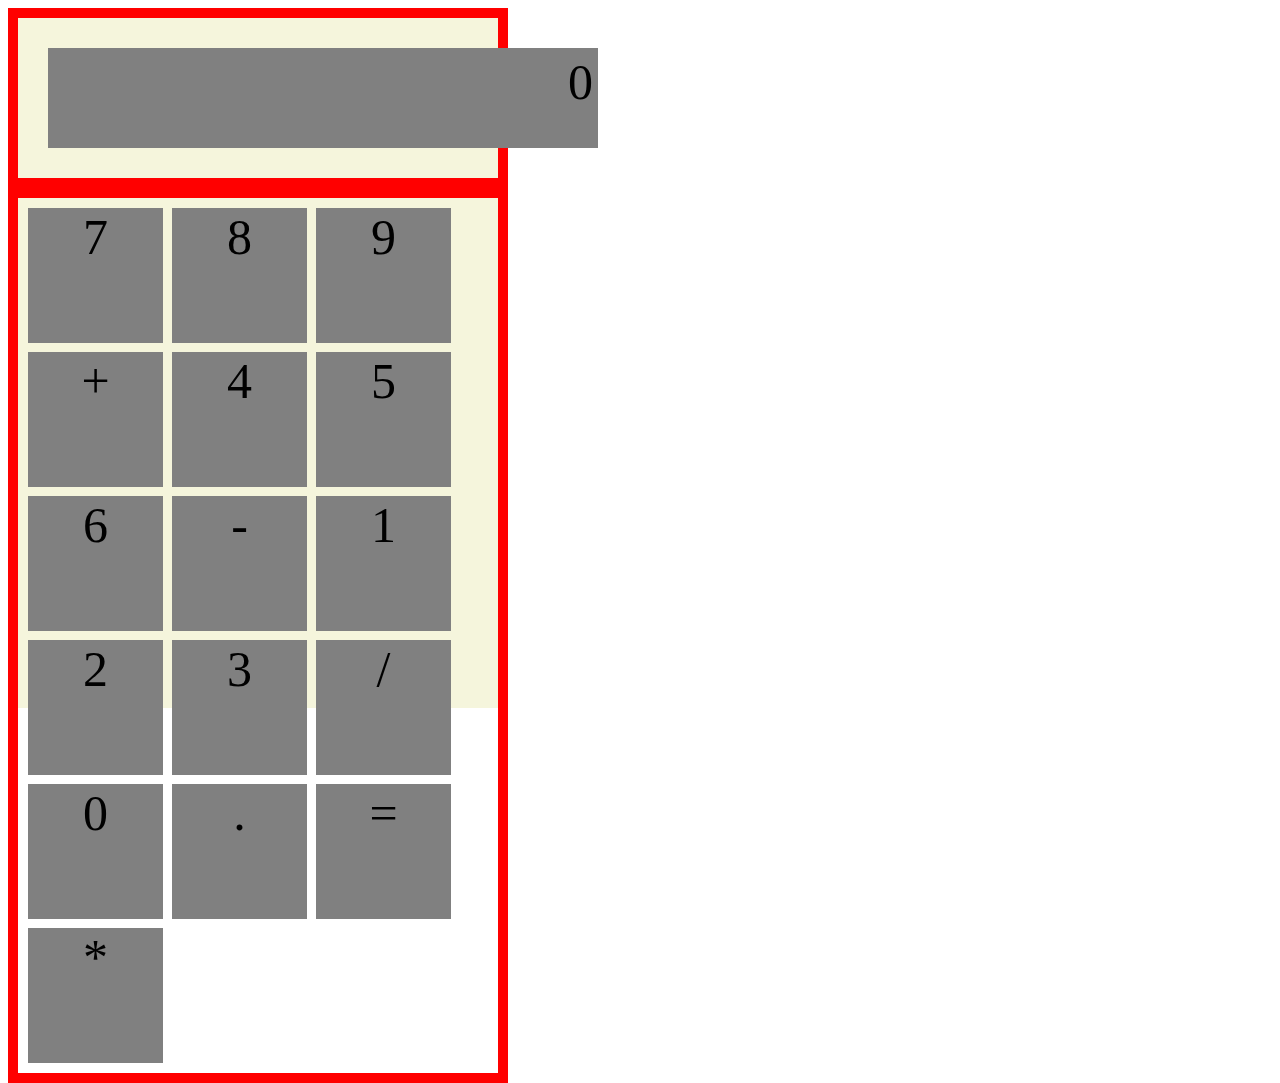
<file: CALCULATOR/index.html>
<!DOCTYPE html>
<head>

</head>
<link rel="stylesheet" type="text/css" href="css/style.css"> 
<body>
    <div class="bb">
        <div class="bbh">
            <div class="digi">
                0
            </div>
        </div>
        <div class="bbb">
            <div class="bl">
               7
            </div>
            <div class="bl">
               8
            </div>
            <div class="bl">
               9
            </div>
            <div class="bl">
               +
            </div>
            <div class="bl">
               4
            </div>
            <div class="bl">
               5
            </div>
            <div class="bl">
               6
            </div>
            <div class="bl">
               -
            </div>
            <div class="bl">
               1
            </div>
            <div class="bl">
               2
            </div>
            <div class="bl">
               3
            </div>
            <div class="bl">
               /
            
            </div>
            <div class="bl">
               0
            
            </div>
            <div class="bl">
               
            .
            </div>
            <div class="bl">
               
            =
            </div>
            <div class="bl">
               
            *
            </div>
        </div>
    </div>
</body>
</html>
</file>
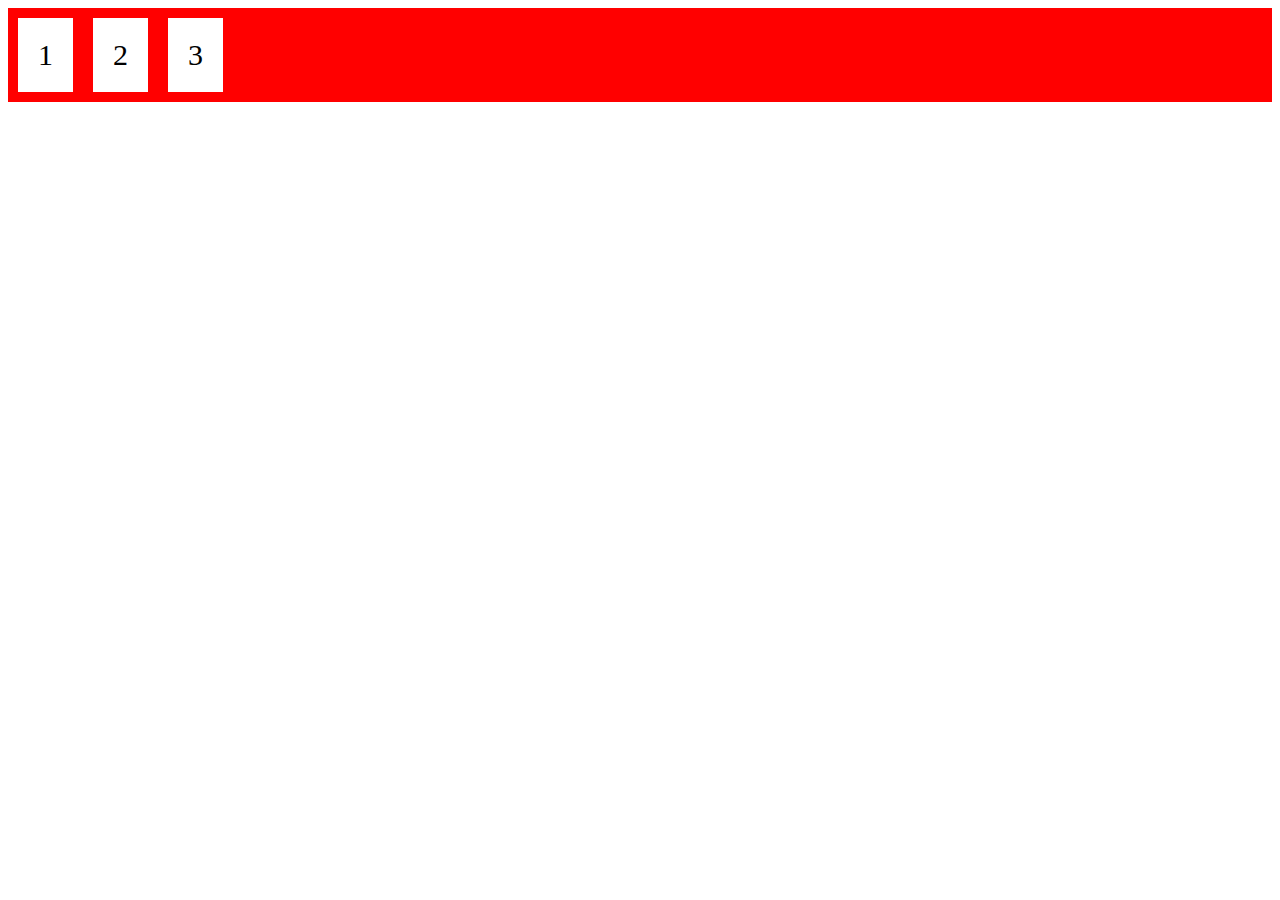
<file: FLEX/index.html>
<html>
    <head>
        <meta charset="UTF-8">
        <meta name="viewport" content="width=device-width, initial-scale=1.0">
        <link rel="stylesheet" href="css/style.css">
        <title>FLEX</title>
    </head>

    <body>
            <div class="flex-container">
                <div>1</div>
                <div>2</div>
                <div>3</div>
            </div>
    </body>
</html>
</file>
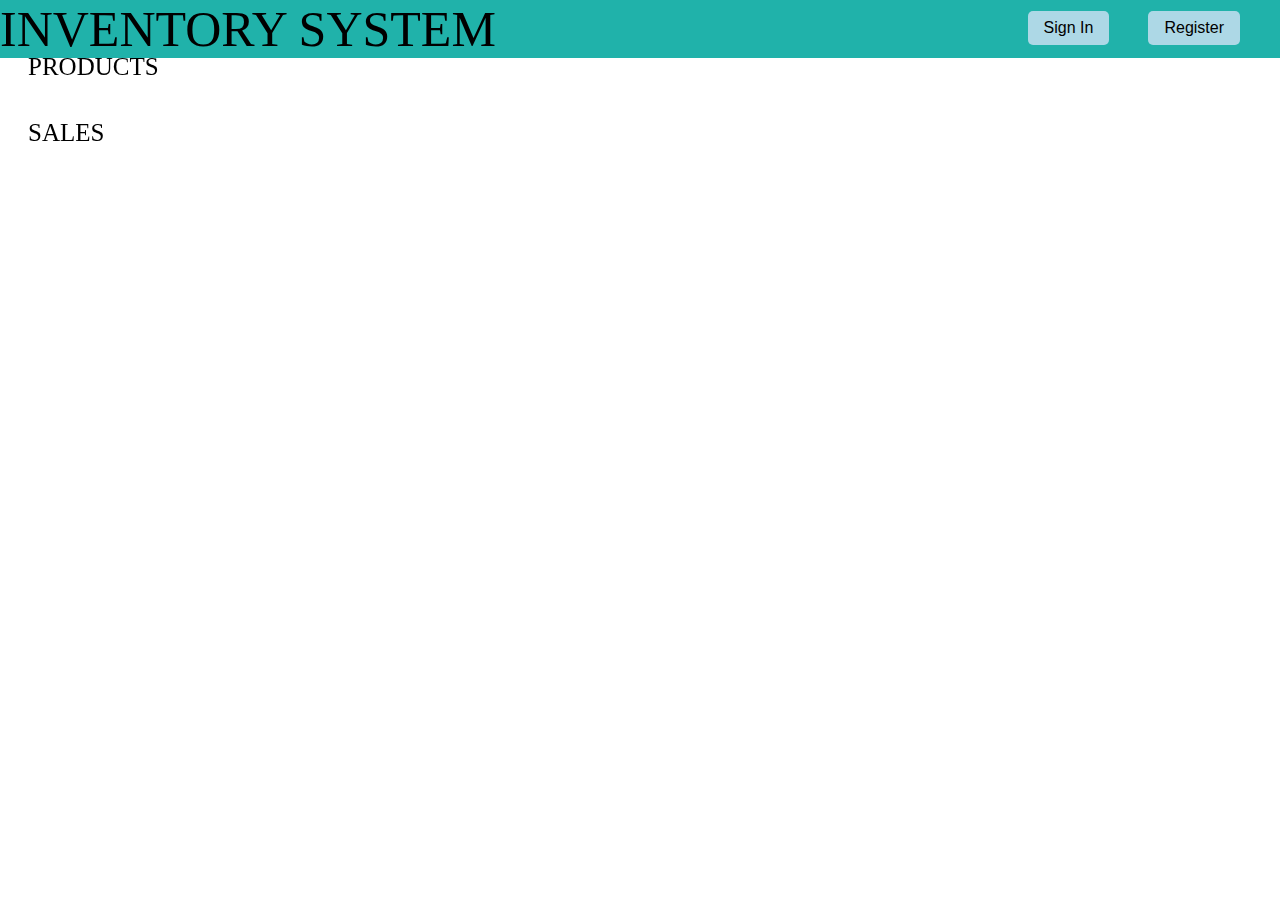
<file: PRODUCTS/index.html>
<!DOCTYPE html>
<html lang="en">
    <head>
        <meta charset="UTF-8">
    <meta name="vieport" content="width=device-width,initial-scale=1.0">
    <link rel="stylesheet" href="css/style.css">
    </head>
    <style>

    </style>
        <body>
            <div class="header">
                <div class="toktik">INVENTORY SYSTEM</div>
            <div class="top-right">
                <button class="signin">Sign In</button>
                <button class="register">Register</button>
            </div>
            </div>
            <div class="container">
                <div class="sidebar">
                    <ul>
                        <li>PRODUCTS</li><br>
                        <li>SALES</li><br>
                        
                    </ul>
                </div>
              
        </body>
    </html>
</file>
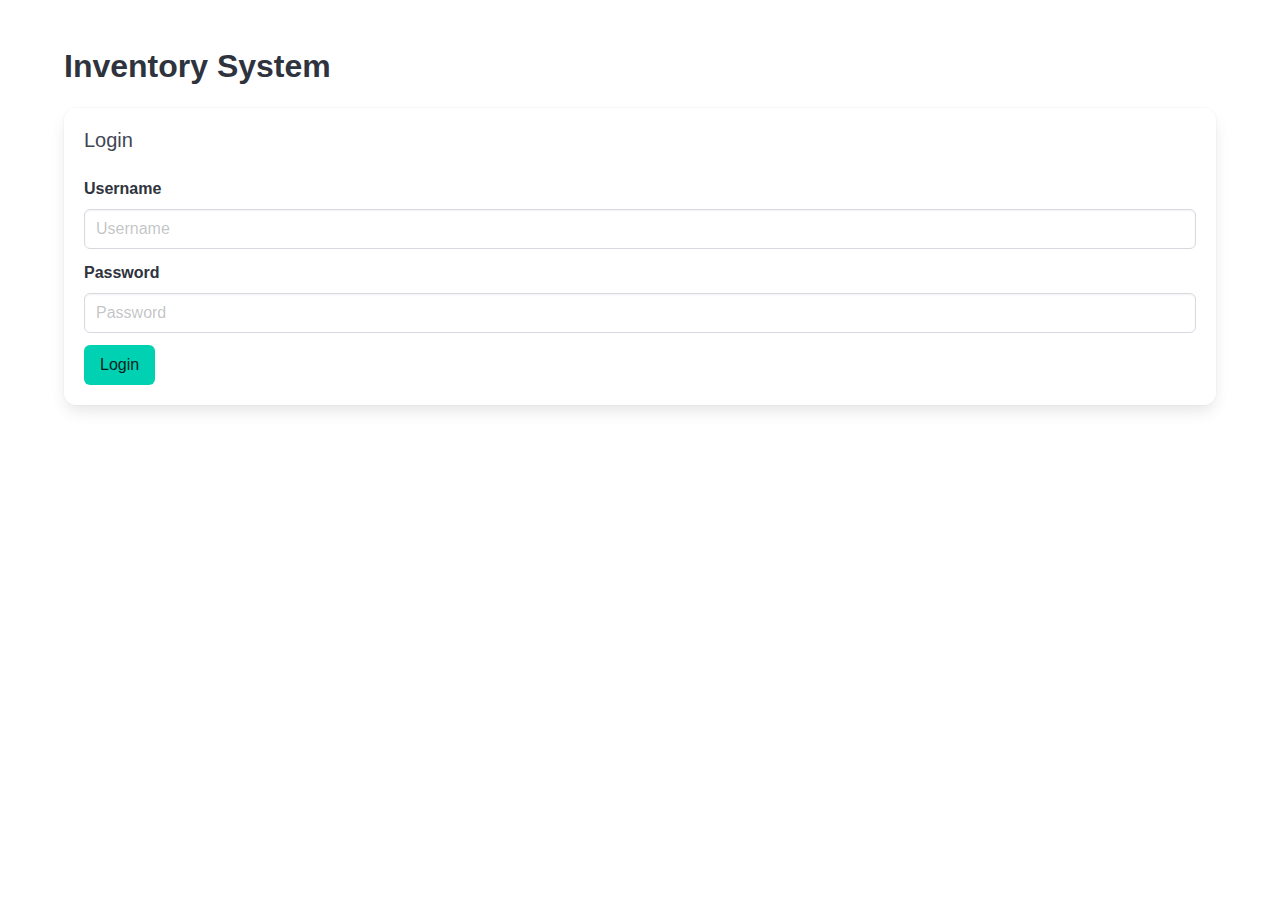
<file: FINAL EXAM/final.html>
<!DOCTYPE html>
<html lang="en">
<head>
    <meta charset="UTF-8">
    <meta name="viewport" content="width=device-width, initial-scale=1.0">
    <title>Inventory System</title>
    <link rel="stylesheet" href="bulma/css/bulma.min.css">
    <link rel="stylesheet" href="styles.css">
</head>
<body>
    <section class="section">
        <div class="container">
            <h1 class="title">Inventory System</h1>
            <div class="box">
                <form id="login-form">
                    <h2 class="subtitle">Login</h2>
                    <div class="field">
                        <label class="label">Username</label>
                        <div class="control">
                            <input class="input" type="text" placeholder="Username">
                        </div>
                    </div>
                    <div class="field">
                        <label class="label">Password</label>
                        <div class="control">
                            <input class="input" type="password" placeholder="Password">
                        </div>
                    </div>
                    <div class="control">
                        <button class="button is-primary">Login</button>
                    </div>
                </form>
            </div>

            <div id="dashboard" class="box">
                <h2 class="subtitle">Dashboard</h2>
                <button class="button is-info">Add Item</button>
                <table class="table is-fullwidth">
                    <thead>
                        <tr>
                            <th>Name</th>
                            <th>Quantity</th>
                            <th>Actions</th>
                        </tr>
                    </thead>
                    <tbody id="inventory-table">
                        <!-- Items will be dynamically added here -->
                    </tbody>
                </table>
            </div>
        </div>
    </section>

    <script src="script.js"></script>
</body>
</html>
</file>
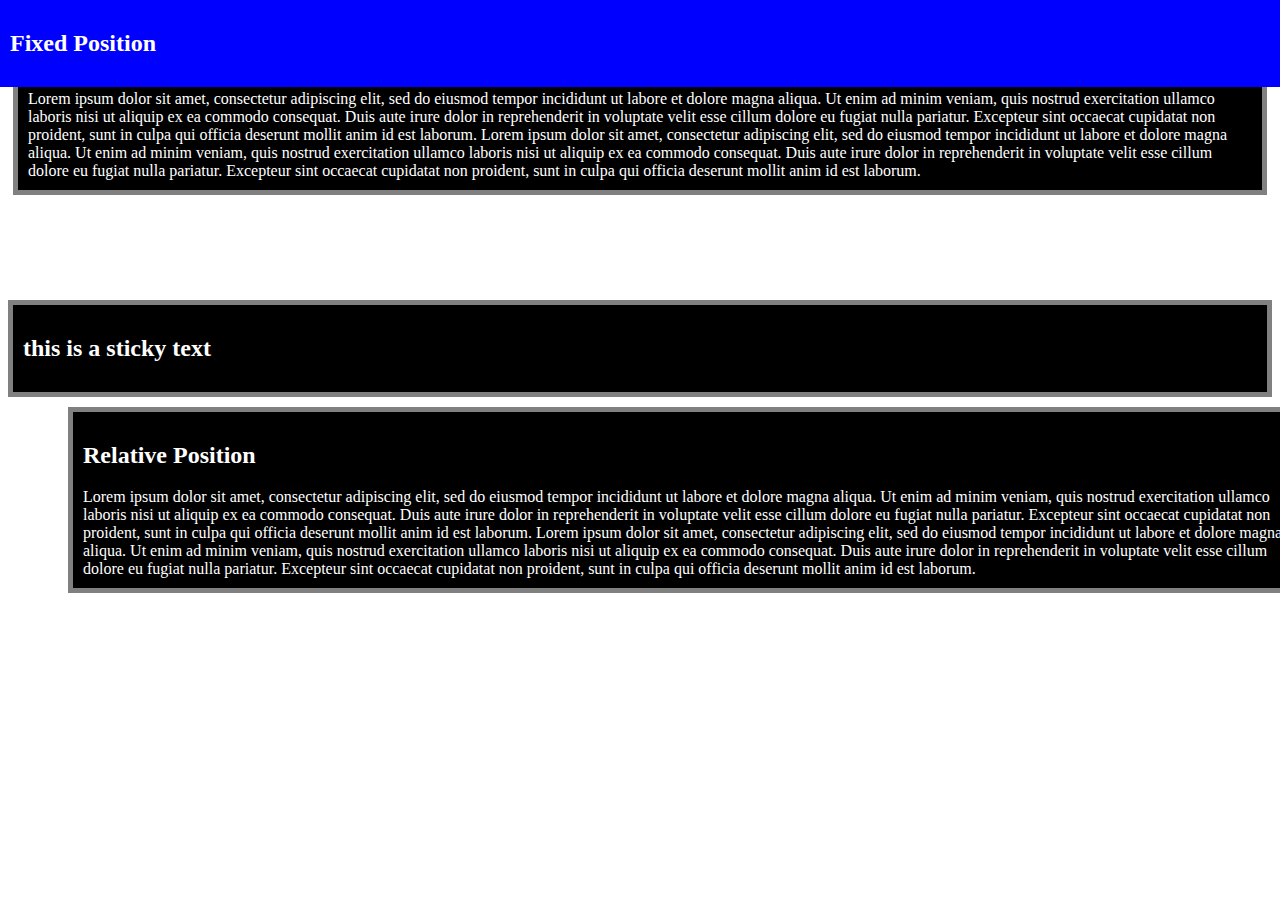
<file: POSITION/position.html>
<html lang="en">
    <head>
        <meta charset="UTF-8">
        <meta name="viewport" content="width=device-width, initial-scale=1.0">
        <title>position</title>
        <link rel="stylesheet"  href="css/position.css">
    </head>

    <body>
        <div class="Static">
            <h2>Static Position</h2>
            Lorem ipsum dolor sit amet, consectetur adipiscing elit, sed do eiusmod tempor incididunt ut labore et dolore magna aliqua. Ut enim ad minim veniam, quis nostrud exercitation ullamco laboris nisi ut aliquip ex ea commodo consequat. Duis aute irure dolor in reprehenderit in voluptate velit esse cillum dolore eu fugiat nulla pariatur. Excepteur sint occaecat cupidatat non proident, sunt in culpa qui officia deserunt mollit anim id est laborum.
            Lorem ipsum dolor sit amet, consectetur adipiscing elit, sed do eiusmod tempor incididunt ut labore et dolore magna aliqua. Ut enim ad minim veniam, quis nostrud exercitation ullamco laboris nisi ut aliquip ex ea commodo consequat. Duis aute irure dolor in reprehenderit in voluptate velit esse cillum dolore eu fugiat nulla pariatur. Excepteur sint occaecat cupidatat non proident, sunt in culpa qui officia deserunt mollit anim id est laborum.
        </div>

        <div class="sticky">
            <h2>this is a sticky text </h2>
        </div>

        <div class="relative">
            <h2>Relative Position</h2>
            Lorem ipsum dolor sit amet, consectetur adipiscing elit, sed do eiusmod tempor incididunt ut labore et dolore magna aliqua. Ut enim ad minim veniam, quis nostrud exercitation ullamco laboris nisi ut aliquip ex ea commodo consequat. Duis aute irure dolor in reprehenderit in voluptate velit esse cillum dolore eu fugiat nulla pariatur. Excepteur sint occaecat cupidatat non proident, sunt in culpa qui officia deserunt mollit anim id est laborum.
            Lorem ipsum dolor sit amet, consectetur adipiscing elit, sed do eiusmod tempor incididunt ut labore et dolore magna aliqua. Ut enim ad minim veniam, quis nostrud exercitation ullamco laboris nisi ut aliquip ex ea commodo consequat. Duis aute irure dolor in reprehenderit in voluptate velit esse cillum dolore eu fugiat nulla pariatur. Excepteur sint occaecat cupidatat non proident, sunt in culpa qui officia deserunt mollit anim id est laborum.
        </div>


        <div class="fixed">
            <h2>Fixed Position</h2>
        </div>
    </body>
</html>
</file>
<file: CALCULATOR/css/style.css>
.bb {
    height: 700px;
    width: 500px;
    background-color: beige;
    border-radius: 1vh;
    flex-direction: column;
    justify-content: center; /* Center vertically */
    align-items: center; /* Center horizontally */
}

.digi {
    background-color: grey;
    height: 10vh;
    width: 60vh;
    font-size: 50px;
    color: black;
    text-align: end;
    padding: 5px;
}

.bbh {
    flex: 1;
    border: 10px solid red;
    padding: 30px;
}

.bbb {
    flex: 6;
    border: 10px solid red;
    padding: 10px;
    flex-direction: row;
    display: flex;
    flex-wrap: wrap;
    gap: 1vh;
}

.bl {
    text-align: center;
    font-size: 50px;
    color: black;
    background-color: grey;
    height: 15vh;
    width: 15vh;
}
</file>
<file: FLEX/css/style.css>
.flex-container {
    display: flex;
    background-color: red;
}

.flex-container>div {
    background-color: white;
    margin: 10px;
    padding: 20px;
    font-size: 30px;
}
</file>
<file: PRODUCTS/css/style.css>
.body {
    margin: 0;
    padding: 0;
    background-image: url('pics/831ef94536980ccbe4e945f6e26f5fcb.jpg');
}

.toktik {
    background-color: lightseagreen;
    font-size: 50px;
    padding: 0px;
}

.header {
    position: fixed;
    top: 0;
    left: 0;
    width: 100%;
    background-color: rgba(255, 255, 255, 0.9); 
    z-index: 1000;
}

.top-right {
    position: absolute;
    top: -19px;
    right: 10px;
}

.signin,
.register {
    padding: 8px 16px;
    margin-left: 5px;
    margin-right: 30px;
    margin-top: 30px;
    border: none;
    border-radius: 5px;
    background-color: lightblue;
    color: black;
    cursor: pointer;
    font-size: 16px;
}

.container {
    display:flex;
    justify-content:flex-start;
    background-color: lightseagreen;
    font-size: 25px;
    display: block;
}

.sidebar {
    width: 40px;
    padding: 20px;
    color: black;
    position: fixed;
}

.username {
    position: absolute;
    top: 0;
    left: calc(100% + 20px);
    transform: translateY(-50%);
    background-color: lightseagreen;
    padding: 10px;
    border-radius: 5px;
}

.main-content {
    flex: 1;
    padding: 20px;
    background-color: lightskyblue;
    margin-left: 300px;
    position:static;
    size: 200px;
    flex-direction: column;
}

.sidebar ul {
    list-style-type: none;
    padding: 0;
}

.sidebar ul li {
    margin-bottom: 10px;
}

.post {
    margin-bottom: 20px;
    border-radius: 5px;
    display: flex;
    justify-content: center;
}

.post img {
    width: 30%;
    height: 30%;
    border-radius: 5px;
    border: 1px solid black;
    
}
</file>
<file: FINAL EXAM/styles.css>
body {
    font-family: 'Arial', sans-serif;
}
#dashboard {
    display: none;
}
</file>
<file: POSITION/css/position.css>
.relative {
    position: relative;
    left: 50px;
    top: 100px;
    background-color: black;
    color: white;
    margin: 10px;
    padding: 10px;
    border: 5px solid grey;
}

.static {
    position: static;
    background-color: black;
    color: white;
    margin: 5px;
    padding: 10px;
    border: 5px solid grey;
}

.absolute {
    position: absolute;
    top: 50%;
    left: 10%;
    width: auto;
    height: auto;
    background-color: black;
    color: white;
    padding: 10px;
    border: 5px solid grey;
}

.fixed {
    position: fixed;
    top: 0;
    left: 0;
    background-color: blue;
    color: white;
    padding: 10px;
    width: 100%;
}

.sticky {
    position: -webkit-sticky;
    position: sticky;
    top: 300px;
    padding: 5px;
    width: auto;
    height: auto;
    background-color: black;
    color: white;
    border: 5px solid grey;
    padding: 10px;
}
</file>
